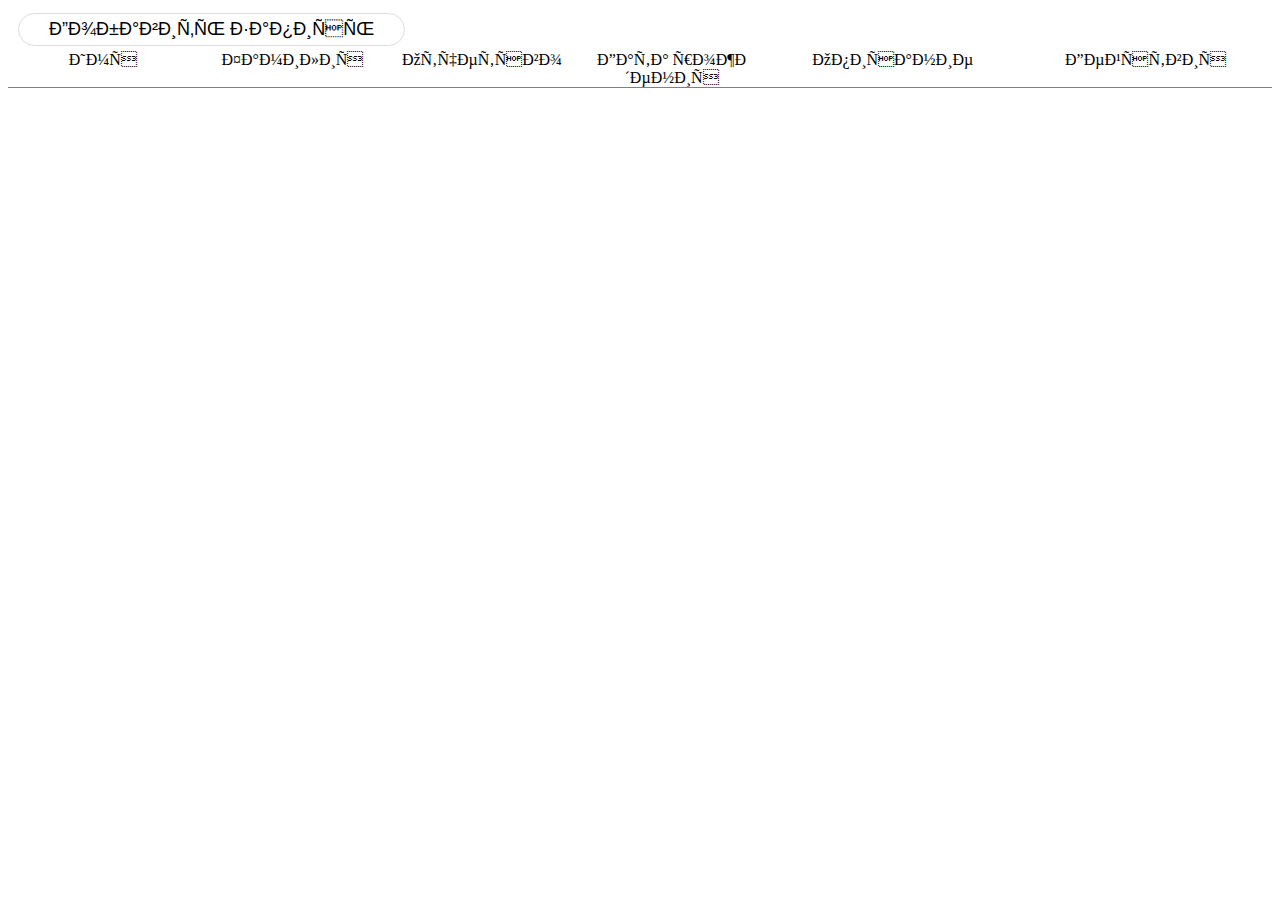
<file: index.html>
<!DOCTYPE html>
<html>
    <head>
        <title>Главная</title>
        <meta content="text/html; charset=utf-8">
        <link rel="stylesheet" href="style.css" type="text/css"/>
    </head>
    <body onload="fillForm()">
    	<div class="modal">
            <div><input class="editNameForm" required placeholder="Фамилия Имя Отчество" ></div>
			<div><input class="editBirthDateForm" required placeholder="ГГГГ-ММ-ДД"></div>
			<div><textarea class="editDescriptionForm" placeholder="Описание" maxlength="100" rows="5"></textarea></div>
			<button onclick="saveEditForm()">Сохранить</button><button onclick="closeEditForm();">Отменить</button>
        </div>
        <button class="transition" onclick="jumpToNewForm()">Добавить запись</button>
        <div class="pole">
        	<div class="firstName">Имя</div>
        	<div class="lastName">Фамилия</div>
        	<div class="middleName">Отчетсво</div>
        	<div class="birthDate">Дата рождения</div>
        	<div class="description">Описание</div>
        	<div class="actions">Действия</div>
        </div>
        <div class="wrapper">
        </div>
        <script type='text/javascript' src='javascript.js'></script>
    </body>
</html>
</file>
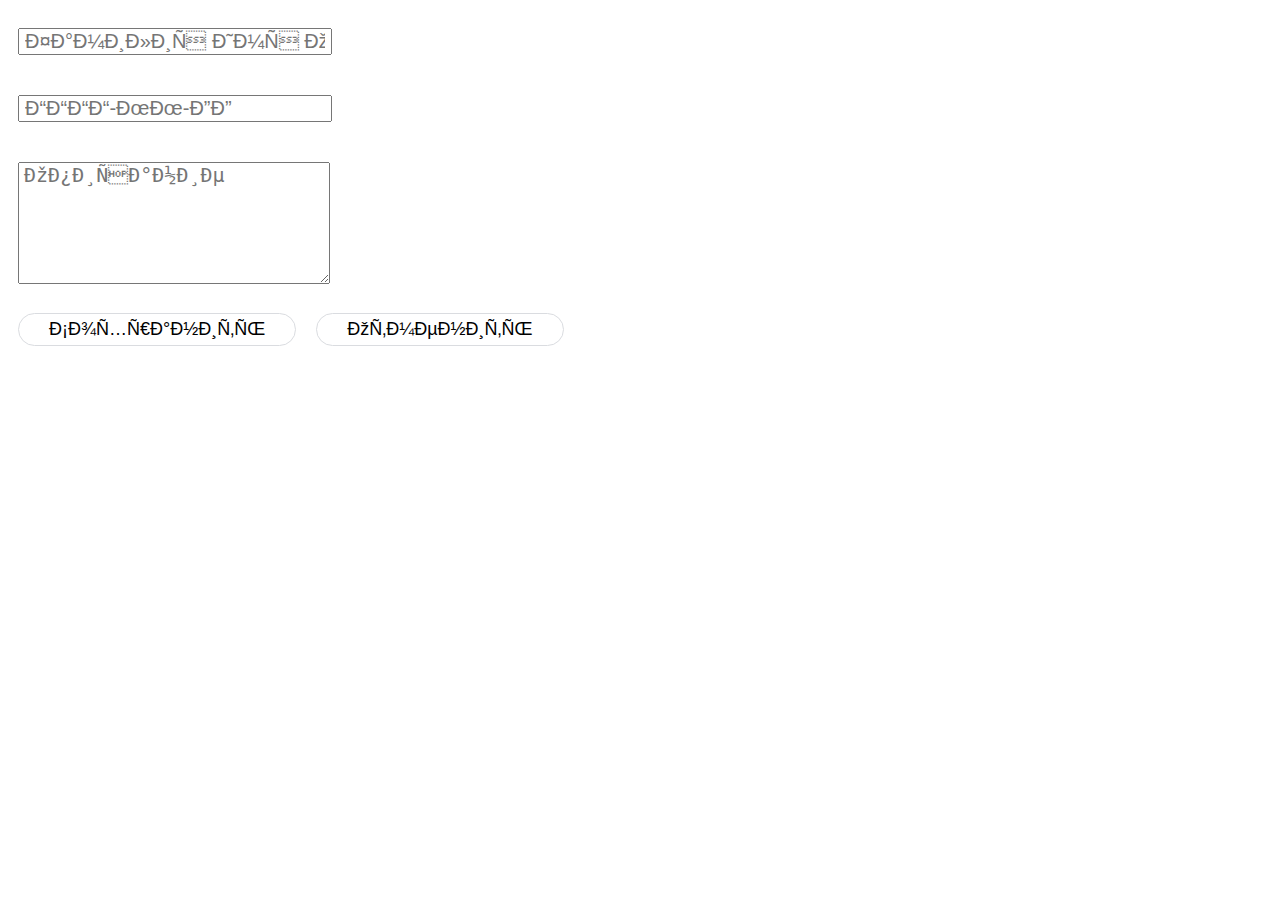
<file: formOne.html>
<!DOCTYPE html>
<html>
<head>
	<title>Форма 1</title>
	<meta content="text/html; charset=utf-8">
    <link rel="stylesheet" href="style.css" type="text/css"/>
</head>
<body>
	<div class="poleForm">		
	    <div><input class="nameForm" required placeholder="Фамилия Имя Отчество" ></div>
	    <div><input class="birthDateForm" required placeholder="ГГГГ-ММ-ДД"></div>
	    <div><textarea class="descriptionForm" placeholder="Описание" maxlength="100" rows="5"></textarea></div>
		<div><button onclick="saveForm()">Сохранить</button><button onclick="history.back();">Отменить</button></div>
   </div>
   	<script type='text/javascript' src='javascript.js'></script>
</body>
</html>
</file>
<file: style.css>
button {
    margin: 5px 10px;
    padding: 5px 30px;
    border: 1px solid #dadce0;
    border-radius: 24px;
    font-size: 18px;
    background: #ffffff;
    outline: none;
}
button:hover {
    background: #e3dcdc;
    border: 1px solid #000000;
}
input {
    width: 300px;
	font-size: 20px;
	padding: 0px 5px;
	margin: 20px 10px;
}
textarea {
    width: 300px;
	font-size: 20px;
	padding: 0px 5px;
	margin: 20px 10px;
}
.edit {
    margin: 5px 15px;
    padding: 5px 40px;
    border: 1px solid #dadce0;
    border-radius: 24px;
    font-size: 18px;
    background: #ffffff;
    outline: none;
}
.edit:before {
    content: "\270E";
}
.remove {
    margin: 5px 15px;
    padding: 5px 40px;
    border: 1px solid #dadce0;
    border-radius: 24px;
    font-size: 18px;
    background: #ffffff;
    outline: none;
}
.remove:before {
    content: "\2718";
}
.pole, .row {
    width: 100%;
    min-width: 1240px;
    max-width: 1920px;
    display: grid;
    grid-template-columns: 15% 15% 15% 15% 20% 20%;
    text-align: center;
    border-bottom: 1px solid grey;
}
.divConteiner {
    overflow: hidden;
    text-overflow: ellipsis;
}
.modal {
    display: none;
    position: fixed;
    z-index: 1;
    left: 0;
    top: 0;
    width: 100%;
    height: 100%;
    overflow: auto;
    background-color: #ffffff;
}
</file>
